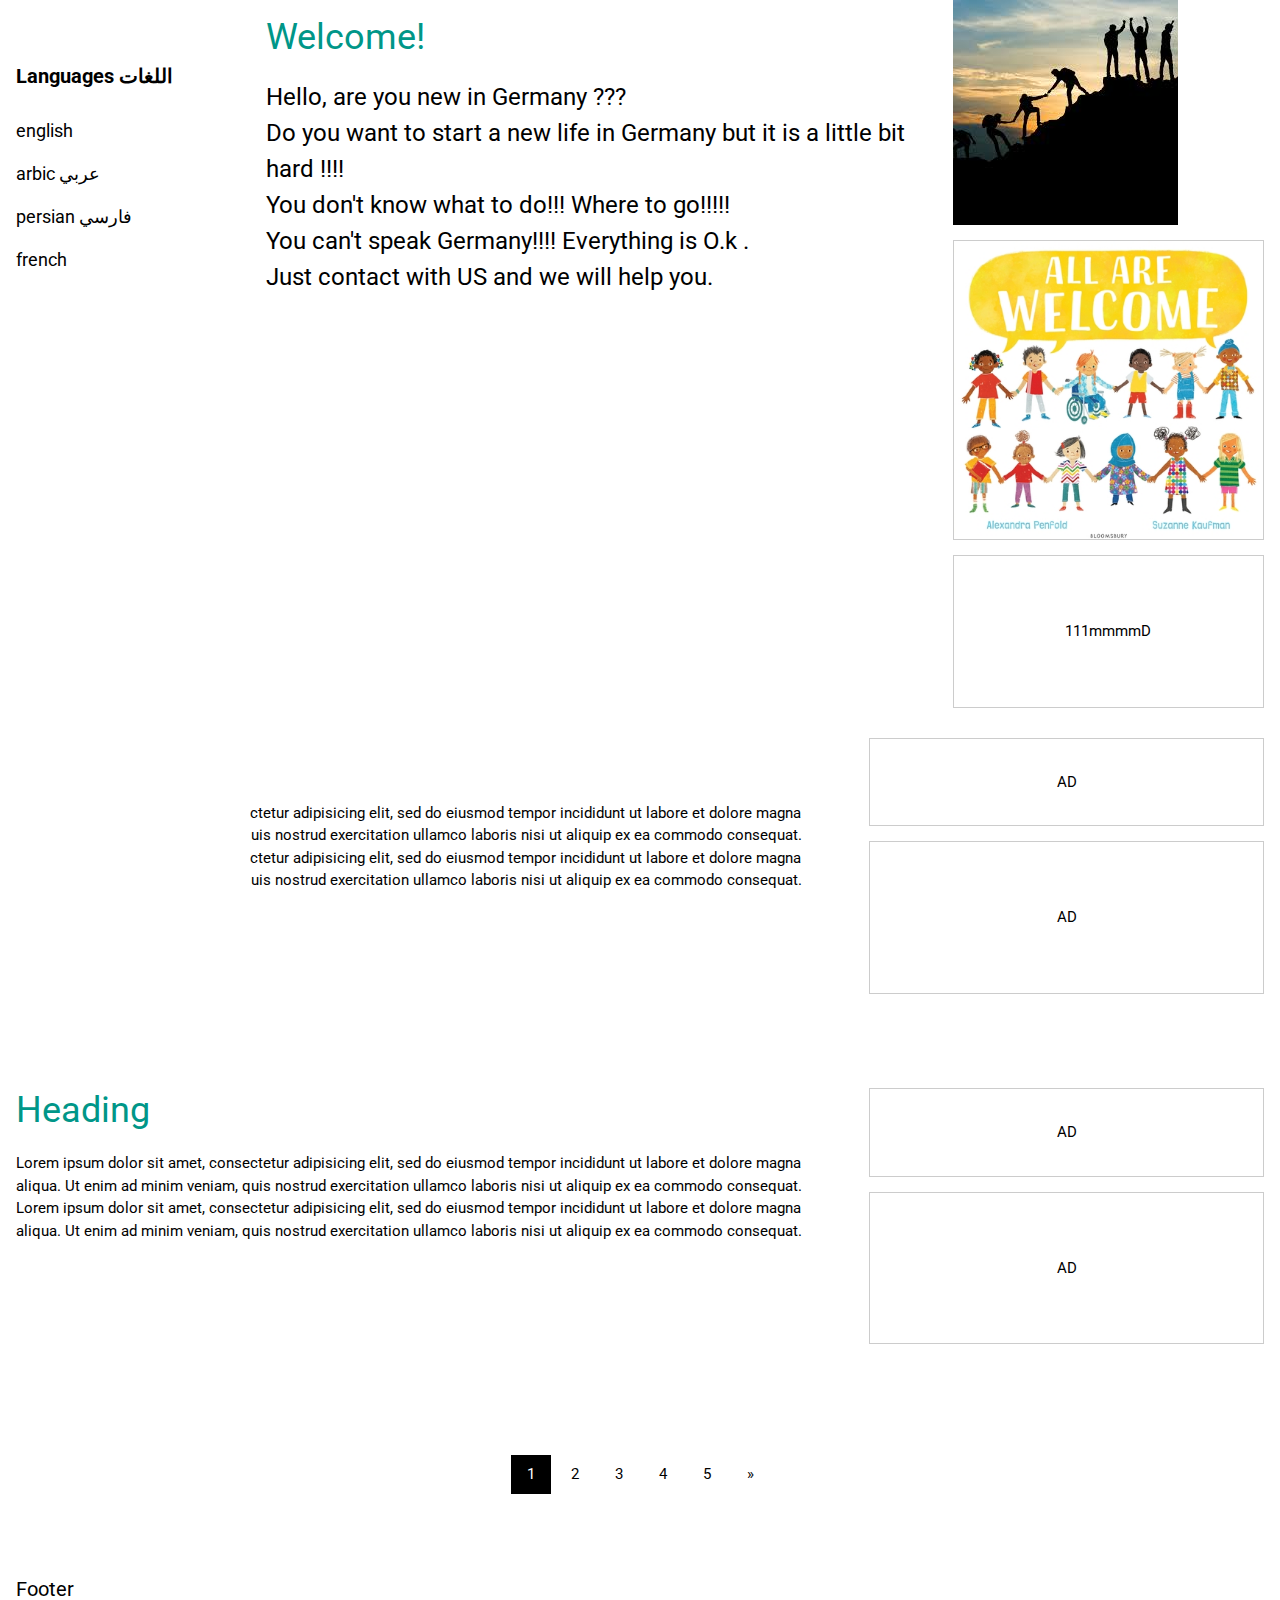
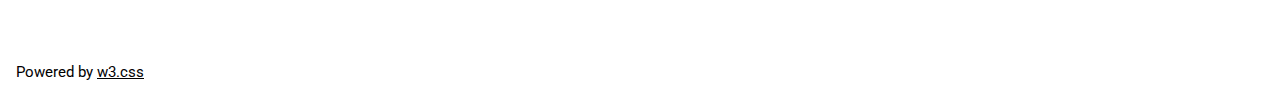
<file: index.html>
<!DOCTYPE html>
<html lang="en">
<title>my project</title>
<meta charset="UTF-8">
<meta name="viewport" content="width=device-width, initial-scale=1">
<link rel="stylesheet" href="https://www.w3schools.com/w3css/4/w3.css">
<link rel="stylesheet" href="https://www.w3schools.com/lib/w3-theme-black.css">
<link rel="stylesheet" href="https://fonts.googleapis.com/css?family=Roboto">
<link rel="stylesheet" href="https://cdnjs.cloudflare.com/ajax/libs/font-awesome/4.7.0/css/font-awesome.min.css">
<link rel="stylesheet" href="main.css">

<body>


<!-- Navbar -->

<!-- Sidebar -->
<nav class="w3-sidebar w3-bar-block w3-collapse w3-large w3-theme-l5 w3-animate-left" id="mySidebar">
  <a href="javascript:void(0)" onclick="w3_close()" class="w3-right w3-xlarge w3-padding-large w3-hover-black w3-hide-large" title="Close Menu">
    <i class="fa fa-remove"></i>
  </a>
  <h4 class="w3-bar-item"><b>Languages اللغات</b></h4>
  <a class="w3-bar-item w3-button w3-hover-black" href="#">english</a>
  <a class="w3-bar-item w3-button w3-hover-black" href="#">arbic عربي</a>
  <a class="w3-bar-item w3-button w3-hover-black" href="#">persian فارسي</a>
  <a class="w3-bar-item w3-button w3-hover-black" href="#">french</a>
</nav>

<!-- Overlay effect when opening sidebar on small screens -->
<div class="w3-overlay w3-hide-large" onclick="w3_close()" style="cursor:pointer" title="close side menu" id="myOverlay"></div>

<!-- Main content: shift it to the right by 250 pixels when the sidebar is visible -->
<div class="w3-main" style="margin-left:250px">

  <div 
    <div class="w3-twothird w3-container">
      <h1 class="w3-text-teal">Welcome!</h1>
      <p><h3>
       Hello,
        are you new in Germany ???<br> Do you want to start a new life in Germany but it is a little bit<br> hard !!!!<br>
        You don't know what to do!!! Where to go!!!!!<br>
        You can't speak Germany!!!!
        Everything is O.k .<br>
        Just contact with US and we will help you.<br></h3>
      </p>
    </div>
    <div class="w3-third w3-container"><img src="p2.jpeg">
      <p class="children w3-border w3-padding-large w3-padding-32 w3-center"></p>
      <p class="w3-border w3-padding-large w3-padding-64 w3-center">111mmmmD</p>
    </div>
  </div>

  <div class="w3-row">
    <div class="w3-twothird w3-container">
      <h1 class="w3-text-teal">Heading</h1>
      <p>Lorem ipsum dolor sit amet, consectetur adipisicing elit, sed do eiusmod tempor incididunt ut labore et dolore magna aliqua. Ut enim ad minim veniam, quis nostrud exercitation ullamco laboris nisi ut aliquip ex ea commodo consequat. Lorem ipsum
        dolor sit amet, consectetur adipisicing elit, sed do eiusmod tempor incididunt ut labore et dolore magna aliqua. Ut enim ad minim veniam, quis nostrud exercitation ullamco laboris nisi ut aliquip ex ea commodo consequat.</p>
    </div>
    <div class="w3-third w3-container">
      <p class="w3-border w3-padding-large w3-padding-32 w3-center">AD</p>
      <p class="w3-border w3-padding-large w3-padding-64 w3-center">AD</p>
    </div>
  </div>

  <div class="w3-row w3-padding-64">
    <div class="w3-twothird w3-container">
      <h1 class="w3-text-teal">Heading</h1>
      <p>Lorem ipsum dolor sit amet, consectetur adipisicing elit, sed do eiusmod tempor incididunt ut labore et dolore magna aliqua. Ut enim ad minim veniam, quis nostrud exercitation ullamco laboris nisi ut aliquip ex ea commodo consequat. Lorem ipsum
        dolor sit amet, consectetur adipisicing elit, sed do eiusmod tempor incididunt ut labore et dolore magna aliqua. Ut enim ad minim veniam, quis nostrud exercitation ullamco laboris nisi ut aliquip ex ea commodo consequat.</p>
    </div>
    <div class="w3-third w3-container">
      <p class="w3-border w3-padding-large w3-padding-32 w3-center">AD</p>
      <p class="w3-border w3-padding-large w3-padding-64 w3-center">AD</p>
    </div>
  </div>

  <!-- Pagination -->
  <div class="w3-center w3-padding-32">
    <div class="w3-bar">
      <a class="w3-button w3-black" href="#">1</a>
      <a class="w3-button w3-hover-black" href="#">2</a>
      <a class="w3-button w3-hover-black" href="#">3</a>
      <a class="w3-button w3-hover-black" href="#">4</a>
      <a class="w3-button w3-hover-black" href="#">5</a>
      <a class="w3-button w3-hover-black" href="#">»</a>
    </div>
  </div>

  <footer id="myFooter">
    <div class="w3-container w3-theme-l2 w3-padding-32">
      <h4>Footer</h4>
    </div>

    <div class="w3-container w3-theme-l1">
      <p>Powered by <a href="https://www.w3schools.com/w3css/default.asp" target="_blank">w3.css</a></p>
    </div>
  </footer>

<!-- END MAIN -->
</div>

<script>
// Get the Sidebar
var mySidebar = document.getElementById("mySidebar");

// Get the DIV with overlay effect
var overlayBg = document.getElementById("myOverlay");

// Toggle between showing and hiding the sidebar, and add overlay effect
function w3_open() {
  if (mySidebar.style.display === 'block') {
    mySidebar.style.display = 'none';
    overlayBg.style.display = "none";
  } else {
    mySidebar.style.display = 'block';
    overlayBg.style.display = "block";
  }
}

// Close the sidebar with the close button
function w3_close() {
  mySidebar.style.display = "none";
  overlayBg.style.display = "none";
}
</script>

</body>
</html>
</file>
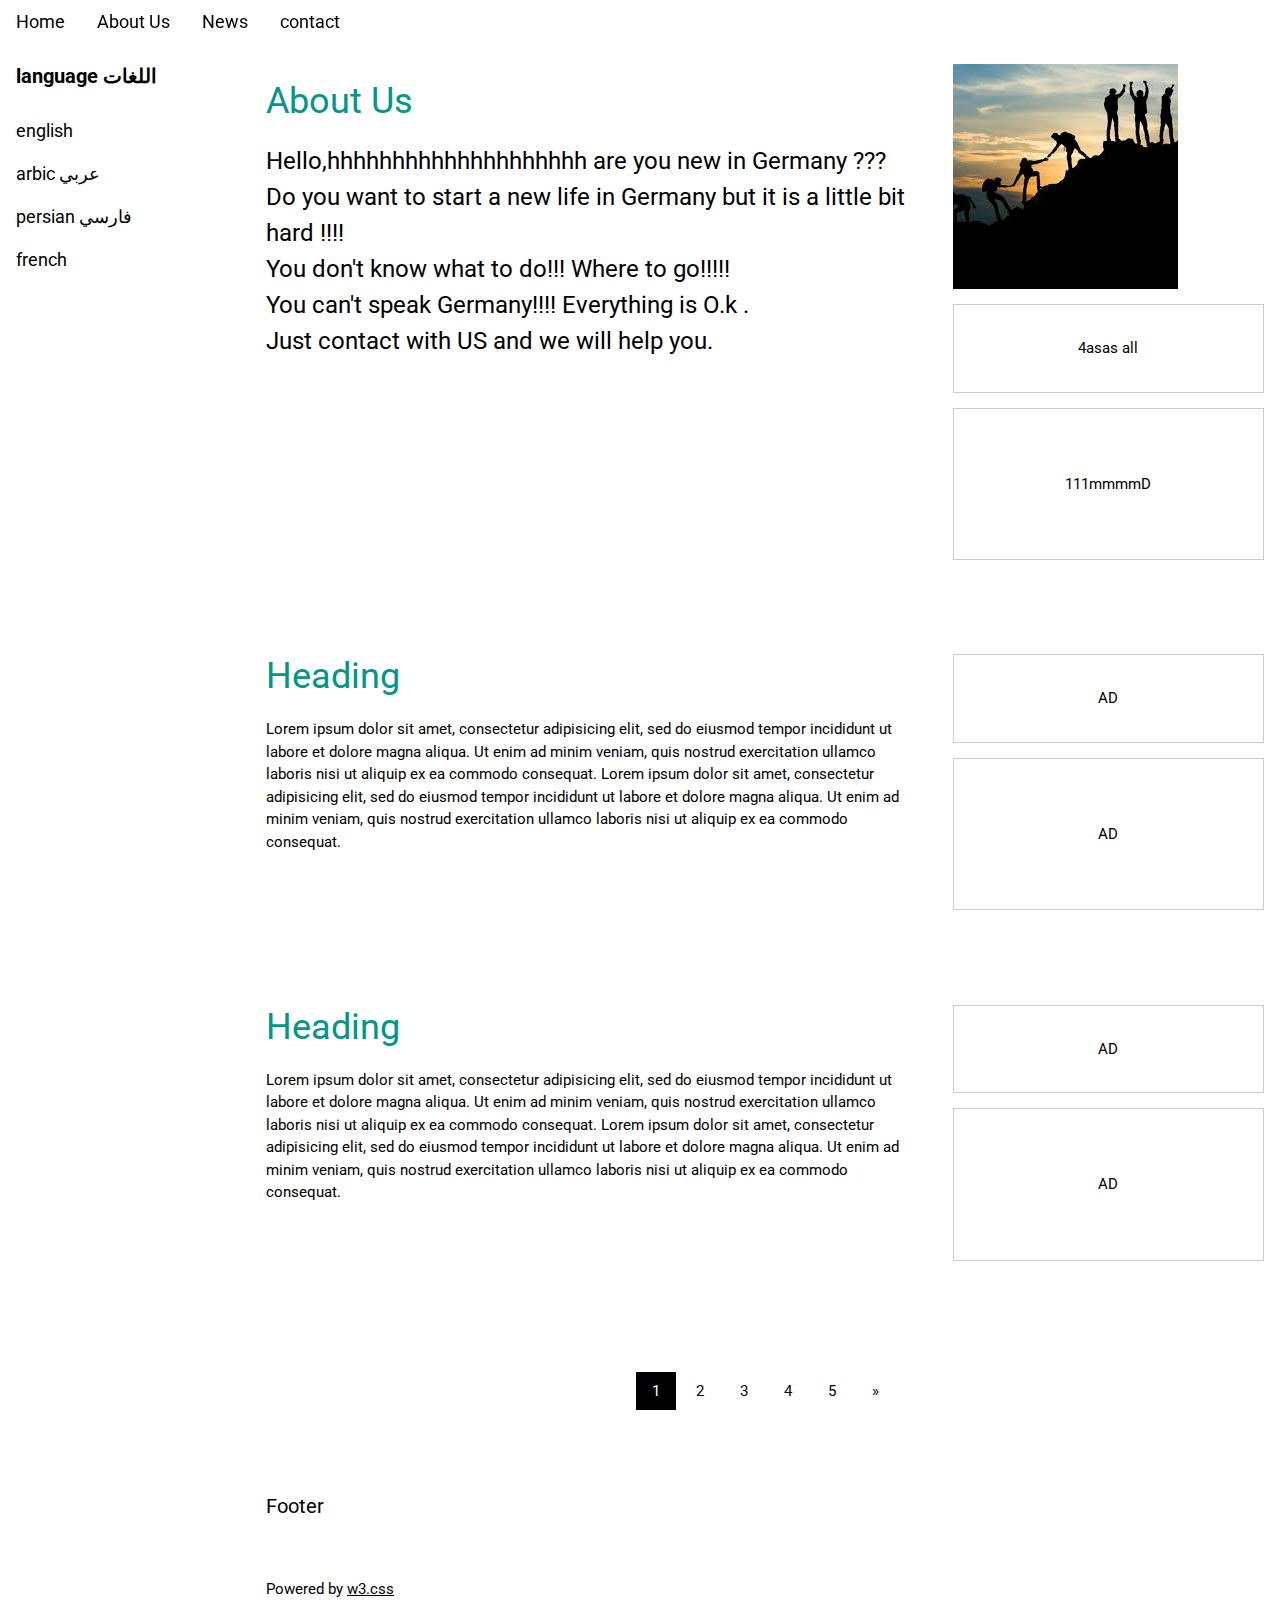
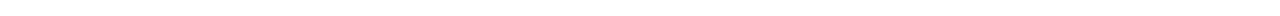
<file: about.html>
<!DOCTYPE html>
<html lang="en">
<title>my project</title>
<meta charset="UTF-8">
<meta name="viewport" content="width=device-width, initial-scale=1">
<link rel="stylesheet" href="https://www.w3schools.com/w3css/4/w3.css">
<link rel="stylesheet" href="https://www.w3schools.com/lib/w3-theme-black.css">
<link rel="stylesheet" href="https://fonts.googleapis.com/css?family=Roboto">
<link rel="stylesheet" href="https://cdnjs.cloudflare.com/ajax/libs/font-awesome/4.7.0/css/font-awesome.min.css">
<link rel="stylesheet" href="main.css">

<body>

<!-- Navbar -->
<div class="w3-top">
  <div class="w3-bar w3-theme w3-top w3-left-align w3-large">
    <a class="w3-bar-item w3-button w3-right w3-hide-large w3-hover-white w3-large w3-theme-l1" href="javascript:void(0)" onclick="w3_open()"><i class="fa fa-bars"></i></a>
    <a href="index.html" class="w3-bar-item w3-button w3-hide-small w3-hover-white">Home</a>
    <a href="about.html" class="w3-bar-item w3-button w3-hide-small w3-hover-white">About Us</a>
    <a href="news.html" class="w3-bar-item w3-button w3-hide-small w3-hover-white">News</a>
    <a href="contact.html" class="w3-bar-item w3-button w3-hide-small w3-hover-white">contact</a>
  </div>
</div>

<!-- Sidebar -->
<nav class="w3-sidebar w3-bar-block w3-collapse w3-large w3-theme-l5 w3-animate-left" id="mySidebar">
  <a href="javascript:void(0)" onclick="w3_close()" class="w3-right w3-xlarge w3-padding-large w3-hover-black w3-hide-large" title="Close Menu">
    <i class="fa fa-remove"></i>
  </a>
  <h4 class="w3-bar-item"><b>language اللغات</b></h4>
  <a class="w3-bar-item w3-button w3-hover-black" href="#">english</a>
  <a class="w3-bar-item w3-button w3-hover-black" href="#">arbic عربي</a>
  <a class="w3-bar-item w3-button w3-hover-black" href="#">persian فارسي</a>
  <a class="w3-bar-item w3-button w3-hover-black" href="#">french</a>
</nav>

<!-- Overlay effect when opening sidebar on small screens -->
<div class="w3-overlay w3-hide-large" onclick="w3_close()" style="cursor:pointer" title="close side menu" id="myOverlay"></div>

<!-- Main content: shift it to the right by 250 pixels when the sidebar is visible -->
<div class="w3-main" style="margin-left:250px">

  <div class="w3-row w3-padding-64">
    <div class="w3-twothird w3-container">
      <h1 class="w3-text-teal">About Us</h1>
      <p><h3>
       Hello,hhhhhhhhhhhhhhhhhhhh
        are you new in Germany ???<br> Do you want to start a new life in Germany but it is a little bit<br> hard !!!!<br>
        You don't know what to do!!! Where to go!!!!!<br>
        You can't speak Germany!!!!
        Everything is O.k .<br>
        Just contact with US and we will help you.<br></h3>
      </p>
    </div>
    <div class="w3-third w3-container"><img src="p2.jpeg">
      <p class="w3-border w3-padding-large w3-padding-32 w3-center"> 4asas all</p>
      <p class="w3-border w3-padding-large w3-padding-64 w3-center">111mmmmD</p>
    </div>
  </div>

  <div class="w3-row">
    <div class="w3-twothird w3-container">
      <h1 class="w3-text-teal">Heading</h1>
      <p>Lorem ipsum dolor sit amet, consectetur adipisicing elit, sed do eiusmod tempor incididunt ut labore et dolore magna aliqua. Ut enim ad minim veniam, quis nostrud exercitation ullamco laboris nisi ut aliquip ex ea commodo consequat. Lorem ipsum
        dolor sit amet, consectetur adipisicing elit, sed do eiusmod tempor incididunt ut labore et dolore magna aliqua. Ut enim ad minim veniam, quis nostrud exercitation ullamco laboris nisi ut aliquip ex ea commodo consequat.</p>
    </div>
    <div class="w3-third w3-container">
      <p class="w3-border w3-padding-large w3-padding-32 w3-center">AD</p>
      <p class="w3-border w3-padding-large w3-padding-64 w3-center">AD</p>
    </div>
  </div>

  <div class="w3-row w3-padding-64">
    <div class="w3-twothird w3-container">
      <h1 class="w3-text-teal">Heading</h1>
      <p>Lorem ipsum dolor sit amet, consectetur adipisicing elit, sed do eiusmod tempor incididunt ut labore et dolore magna aliqua. Ut enim ad minim veniam, quis nostrud exercitation ullamco laboris nisi ut aliquip ex ea commodo consequat. Lorem ipsum
        dolor sit amet, consectetur adipisicing elit, sed do eiusmod tempor incididunt ut labore et dolore magna aliqua. Ut enim ad minim veniam, quis nostrud exercitation ullamco laboris nisi ut aliquip ex ea commodo consequat.</p>
    </div>
    <div class="w3-third w3-container">
      <p class="w3-border w3-padding-large w3-padding-32 w3-center">AD</p>
      <p class="w3-border w3-padding-large w3-padding-64 w3-center">AD</p>
    </div>
  </div>

  <!-- Pagination -->
  <div class="w3-center w3-padding-32">
    <div class="w3-bar">
      <a class="w3-button w3-black" href="#">1</a>
      <a class="w3-button w3-hover-black" href="#">2</a>
      <a class="w3-button w3-hover-black" href="#">3</a>
      <a class="w3-button w3-hover-black" href="#">4</a>
      <a class="w3-button w3-hover-black" href="#">5</a>
      <a class="w3-button w3-hover-black" href="#">»</a>
    </div>
  </div>

  <footer id="myFooter">
    <div class="w3-container w3-theme-l2 w3-padding-32">
      <h4>Footer</h4>
    </div>

    <div class="w3-container w3-theme-l1">
      <p>Powered by <a href="https://www.w3schools.com/w3css/default.asp" target="_blank">w3.css</a></p>
    </div>
  </footer>

<!-- END MAIN -->
</div>

<script>
// Get the Sidebar
var mySidebar = document.getElementById("mySidebar");

// Get the DIV with overlay effect
var overlayBg = document.getElementById("myOverlay");

// Toggle between showing and hiding the sidebar, and add overlay effect
function w3_open() {
  if (mySidebar.style.display === 'block') {
    mySidebar.style.display = 'none';
    overlayBg.style.display = "none";
  } else {
    mySidebar.style.display = 'block';
    overlayBg.style.display = "block";
  }
}

// Close the sidebar with the close button
function w3_close() {
  mySidebar.style.display = "none";
  overlayBg.style.display = "none";
}
</script>

</body>
</html>
</file>
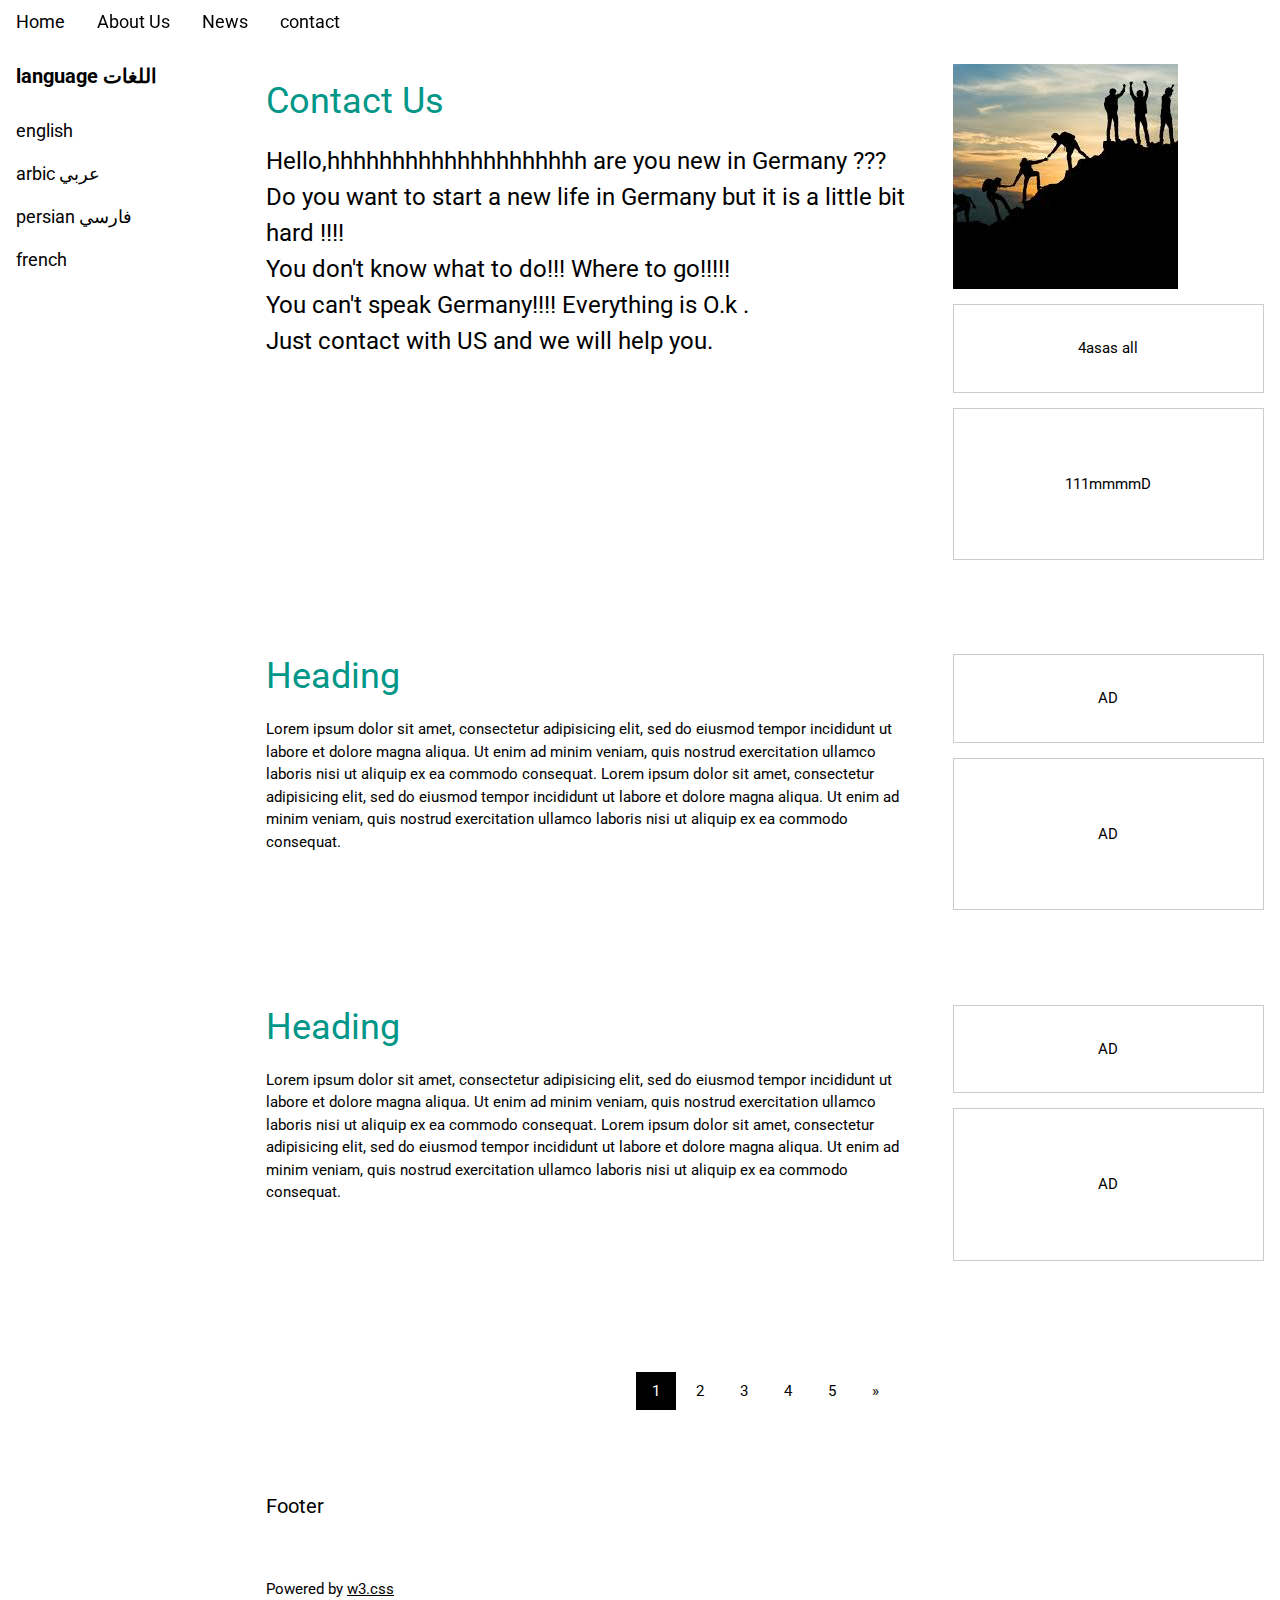
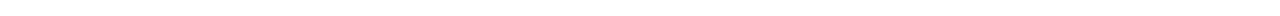
<file: contact.html>
<!DOCTYPE html>
<html lang="en">
<title>my project</title>
<meta charset="UTF-8">
<meta name="viewport" content="width=device-width, initial-scale=1">
<link rel="stylesheet" href="https://www.w3schools.com/w3css/4/w3.css">
<link rel="stylesheet" href="https://www.w3schools.com/lib/w3-theme-black.css">
<link rel="stylesheet" href="https://fonts.googleapis.com/css?family=Roboto">
<link rel="stylesheet" href="https://cdnjs.cloudflare.com/ajax/libs/font-awesome/4.7.0/css/font-awesome.min.css">
<link rel="stylesheet" href="main.css">

<body>

<!-- Navbar -->
<div class="w3-top">
  <div class="w3-bar w3-theme w3-top w3-left-align w3-large">
    <a class="w3-bar-item w3-button w3-right w3-hide-large w3-hover-white w3-large w3-theme-l1" href="javascript:void(0)" onclick="w3_open()"><i class="fa fa-bars"></i></a>
    <a href="index.html" class="w3-bar-item w3-button w3-hide-small w3-hover-white">Home</a>
    <a href="about.html" class="w3-bar-item w3-button w3-hide-small w3-hover-white">About Us</a>
    <a href="news.html" class="w3-bar-item w3-button w3-hide-small w3-hover-white">News</a>
    <a href="contact.html" class="w3-bar-item w3-button w3-hide-small w3-hover-white">contact</a>
  </div>
</div>

<!-- Sidebar -->
<nav class="w3-sidebar w3-bar-block w3-collapse w3-large w3-theme-l5 w3-animate-left" id="mySidebar">
  <a href="javascript:void(0)" onclick="w3_close()" class="w3-right w3-xlarge w3-padding-large w3-hover-black w3-hide-large" title="Close Menu">
    <i class="fa fa-remove"></i>
  </a>
  <h4 class="w3-bar-item"><b>language اللغات</b></h4>
  <a class="w3-bar-item w3-button w3-hover-black" href="#">english</a>
  <a class="w3-bar-item w3-button w3-hover-black" href="#">arbic عربي</a>
  <a class="w3-bar-item w3-button w3-hover-black" href="#">persian فارسي</a>
  <a class="w3-bar-item w3-button w3-hover-black" href="#">french</a>
</nav>

<!-- Overlay effect when opening sidebar on small screens -->
<div class="w3-overlay w3-hide-large" onclick="w3_close()" style="cursor:pointer" title="close side menu" id="myOverlay"></div>

<!-- Main content: shift it to the right by 250 pixels when the sidebar is visible -->
<div class="w3-main" style="margin-left:250px">

  <div class="w3-row w3-padding-64">
    <div class="w3-twothird w3-container">
      <h1 class="w3-text-teal">Contact Us</h1>
      <p><h3>
       Hello,hhhhhhhhhhhhhhhhhhhh
        are you new in Germany ???<br> Do you want to start a new life in Germany but it is a little bit<br> hard !!!!<br>
        You don't know what to do!!! Where to go!!!!!<br>
        You can't speak Germany!!!!
        Everything is O.k .<br>
        Just contact with US and we will help you.<br></h3>
      </p>
    </div>
    <div class="w3-third w3-container"><img src="p2.jpeg">
      <p class="w3-border w3-padding-large w3-padding-32 w3-center"> 4asas all</p>
      <p class="w3-border w3-padding-large w3-padding-64 w3-center">111mmmmD</p>
    </div>
  </div>

  <div class="w3-row">
    <div class="w3-twothird w3-container">
      <h1 class="w3-text-teal">Heading</h1>
      <p>Lorem ipsum dolor sit amet, consectetur adipisicing elit, sed do eiusmod tempor incididunt ut labore et dolore magna aliqua. Ut enim ad minim veniam, quis nostrud exercitation ullamco laboris nisi ut aliquip ex ea commodo consequat. Lorem ipsum
        dolor sit amet, consectetur adipisicing elit, sed do eiusmod tempor incididunt ut labore et dolore magna aliqua. Ut enim ad minim veniam, quis nostrud exercitation ullamco laboris nisi ut aliquip ex ea commodo consequat.</p>
    </div>
    <div class="w3-third w3-container">
      <p class="w3-border w3-padding-large w3-padding-32 w3-center">AD</p>
      <p class="w3-border w3-padding-large w3-padding-64 w3-center">AD</p>
    </div>
  </div>

  <div class="w3-row w3-padding-64">
    <div class="w3-twothird w3-container">
      <h1 class="w3-text-teal">Heading</h1>
      <p>Lorem ipsum dolor sit amet, consectetur adipisicing elit, sed do eiusmod tempor incididunt ut labore et dolore magna aliqua. Ut enim ad minim veniam, quis nostrud exercitation ullamco laboris nisi ut aliquip ex ea commodo consequat. Lorem ipsum
        dolor sit amet, consectetur adipisicing elit, sed do eiusmod tempor incididunt ut labore et dolore magna aliqua. Ut enim ad minim veniam, quis nostrud exercitation ullamco laboris nisi ut aliquip ex ea commodo consequat.</p>
    </div>
    <div class="w3-third w3-container">
      <p class="w3-border w3-padding-large w3-padding-32 w3-center">AD</p>
      <p class="w3-border w3-padding-large w3-padding-64 w3-center">AD</p>
    </div>
  </div>

  <!-- Pagination -->
  <div class="w3-center w3-padding-32">
    <div class="w3-bar">
      <a class="w3-button w3-black" href="#">1</a>
      <a class="w3-button w3-hover-black" href="#">2</a>
      <a class="w3-button w3-hover-black" href="#">3</a>
      <a class="w3-button w3-hover-black" href="#">4</a>
      <a class="w3-button w3-hover-black" href="#">5</a>
      <a class="w3-button w3-hover-black" href="#">»</a>
    </div>
  </div>

  <footer id="myFooter">
    <div class="w3-container w3-theme-l2 w3-padding-32">
      <h4>Footer</h4>
    </div>

    <div class="w3-container w3-theme-l1">
      <p>Powered by <a href="https://www.w3schools.com/w3css/default.asp" target="_blank">w3.css</a></p>
    </div>
  </footer>

<!-- END MAIN -->
</div>

<script>
// Get the Sidebar
var mySidebar = document.getElementById("mySidebar");

// Get the DIV with overlay effect
var overlayBg = document.getElementById("myOverlay");

// Toggle between showing and hiding the sidebar, and add overlay effect
function w3_open() {
  if (mySidebar.style.display === 'block') {
    mySidebar.style.display = 'none';
    overlayBg.style.display = "none";
  } else {
    mySidebar.style.display = 'block';
    overlayBg.style.display = "block";
  }
}

// Close the sidebar with the close button
function w3_close() {
  mySidebar.style.display = "none";
  overlayBg.style.display = "none";
}
</script>

</body>
</html>
</file>
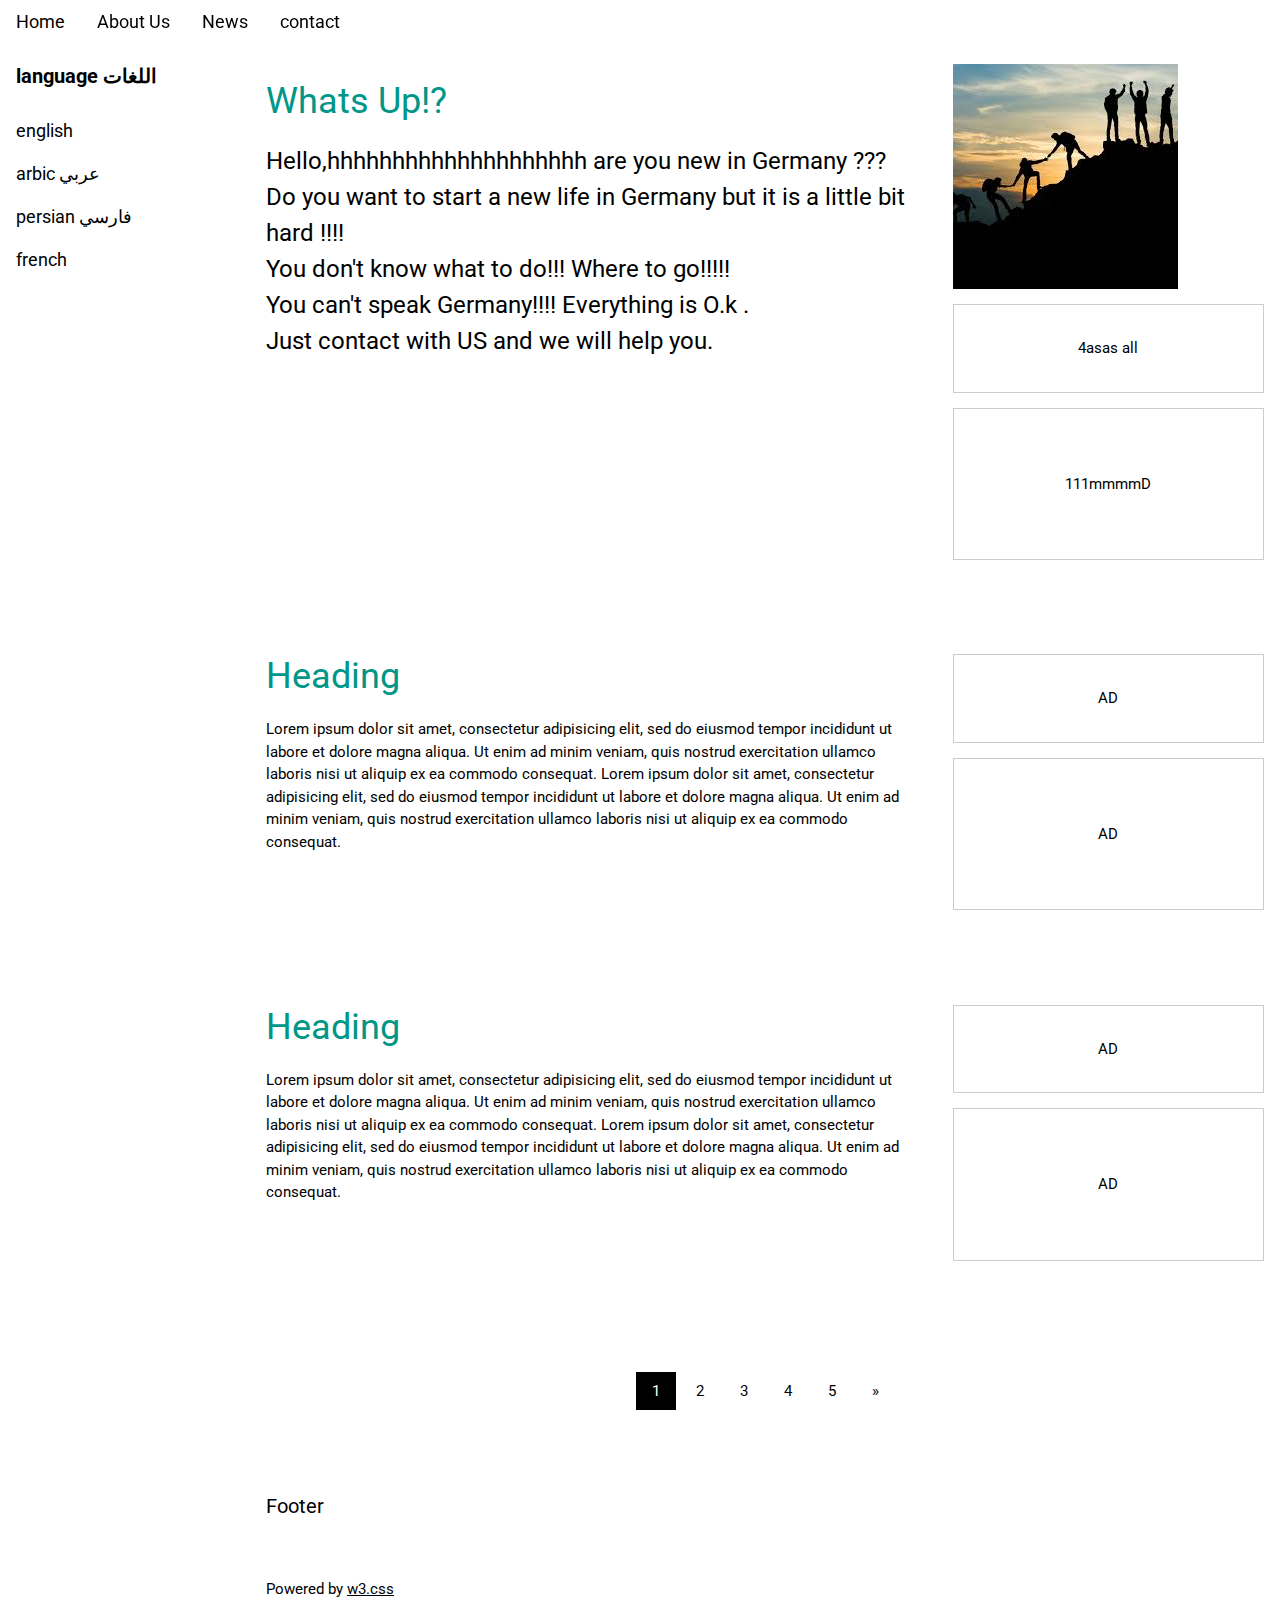
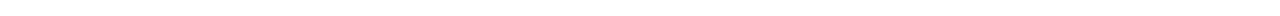
<file: news.html>
<!DOCTYPE html>
<html lang="en">
<title>my project</title>
<meta charset="UTF-8">
<meta name="viewport" content="width=device-width, initial-scale=1">
<link rel="stylesheet" href="https://www.w3schools.com/w3css/4/w3.css">
<link rel="stylesheet" href="https://www.w3schools.com/lib/w3-theme-black.css">
<link rel="stylesheet" href="https://fonts.googleapis.com/css?family=Roboto">
<link rel="stylesheet" href="https://cdnjs.cloudflare.com/ajax/libs/font-awesome/4.7.0/css/font-awesome.min.css">
<link rel="stylesheet" href="main.css">

<body>

<!-- Navbar -->
<div class="w3-top">
  <div class="w3-bar w3-theme w3-top w3-left-align w3-large">
    <a class="w3-bar-item w3-button w3-right w3-hide-large w3-hover-white w3-large w3-theme-l1" href="javascript:void(0)" onclick="w3_open()"><i class="fa fa-bars"></i></a>
    <a href="index.html" class="w3-bar-item w3-button w3-hide-small w3-hover-white">Home</a>
    <a href="about.html" class="w3-bar-item w3-button w3-hide-small w3-hover-white">About Us</a>
    <a href="news.html" class="w3-bar-item w3-button w3-hide-small w3-hover-white">News</a>
    <a href="contact.html" class="w3-bar-item w3-button w3-hide-small w3-hover-white">contact</a>
  </div>
</div>

<!-- Sidebar -->
<nav class="w3-sidebar w3-bar-block w3-collapse w3-large w3-theme-l5 w3-animate-left" id="mySidebar">
  <a href="javascript:void(0)" onclick="w3_close()" class="w3-right w3-xlarge w3-padding-large w3-hover-black w3-hide-large" title="Close Menu">
    <i class="fa fa-remove"></i>
  </a>
  <h4 class="w3-bar-item"><b>language اللغات</b></h4>
  <a class="w3-bar-item w3-button w3-hover-black" href="#">english</a>
  <a class="w3-bar-item w3-button w3-hover-black" href="#">arbic عربي</a>
  <a class="w3-bar-item w3-button w3-hover-black" href="#">persian فارسي</a>
  <a class="w3-bar-item w3-button w3-hover-black" href="#">french</a>
</nav>

<!-- Overlay effect when opening sidebar on small screens -->
<div class="w3-overlay w3-hide-large" onclick="w3_close()" style="cursor:pointer" title="close side menu" id="myOverlay"></div>

<!-- Main content: shift it to the right by 250 pixels when the sidebar is visible -->
<div class="w3-main" style="margin-left:250px">

  <div class="w3-row w3-padding-64">
    <div class="w3-twothird w3-container">
      <h1 class="w3-text-teal">Whats Up!?</h1>
      <p><h3>
       Hello,hhhhhhhhhhhhhhhhhhhh
        are you new in Germany ???<br> Do you want to start a new life in Germany but it is a little bit<br> hard !!!!<br>
        You don't know what to do!!! Where to go!!!!!<br>
        You can't speak Germany!!!!
        Everything is O.k .<br>
        Just contact with US and we will help you.<br></h3>
      </p>
    </div>
    <div class="w3-third w3-container"><img src="p2.jpeg">
      <p class="w3-border w3-padding-large w3-padding-32 w3-center"> 4asas all</p>
      <p class="w3-border w3-padding-large w3-padding-64 w3-center">111mmmmD</p>
    </div>
  </div>

  <div class="w3-row">
    <div class="w3-twothird w3-container">
      <h1 class="w3-text-teal">Heading</h1>
      <p>Lorem ipsum dolor sit amet, consectetur adipisicing elit, sed do eiusmod tempor incididunt ut labore et dolore magna aliqua. Ut enim ad minim veniam, quis nostrud exercitation ullamco laboris nisi ut aliquip ex ea commodo consequat. Lorem ipsum
        dolor sit amet, consectetur adipisicing elit, sed do eiusmod tempor incididunt ut labore et dolore magna aliqua. Ut enim ad minim veniam, quis nostrud exercitation ullamco laboris nisi ut aliquip ex ea commodo consequat.</p>
    </div>
    <div class="w3-third w3-container">
      <p class="w3-border w3-padding-large w3-padding-32 w3-center">AD</p>
      <p class="w3-border w3-padding-large w3-padding-64 w3-center">AD</p>
    </div>
  </div>

  <div class="w3-row w3-padding-64">
    <div class="w3-twothird w3-container">
      <h1 class="w3-text-teal">Heading</h1>
      <p>Lorem ipsum dolor sit amet, consectetur adipisicing elit, sed do eiusmod tempor incididunt ut labore et dolore magna aliqua. Ut enim ad minim veniam, quis nostrud exercitation ullamco laboris nisi ut aliquip ex ea commodo consequat. Lorem ipsum
        dolor sit amet, consectetur adipisicing elit, sed do eiusmod tempor incididunt ut labore et dolore magna aliqua. Ut enim ad minim veniam, quis nostrud exercitation ullamco laboris nisi ut aliquip ex ea commodo consequat.</p>
    </div>
    <div class="w3-third w3-container">
      <p class="w3-border w3-padding-large w3-padding-32 w3-center">AD</p>
      <p class="w3-border w3-padding-large w3-padding-64 w3-center">AD</p>
    </div>
  </div>

  <!-- Pagination -->
  <div class="w3-center w3-padding-32">
    <div class="w3-bar">
      <a class="w3-button w3-black" href="#">1</a>
      <a class="w3-button w3-hover-black" href="#">2</a>
      <a class="w3-button w3-hover-black" href="#">3</a>
      <a class="w3-button w3-hover-black" href="#">4</a>
      <a class="w3-button w3-hover-black" href="#">5</a>
      <a class="w3-button w3-hover-black" href="#">»</a>
    </div>
  </div>

  <footer id="myFooter">
    <div class="w3-container w3-theme-l2 w3-padding-32">
      <h4>Footer</h4>
    </div>

    <div class="w3-container w3-theme-l1">
      <p>Powered by <a href="https://www.w3schools.com/w3css/default.asp" target="_blank">w3.css</a></p>
    </div>
  </footer>

<!-- END MAIN -->
</div>

<script>
// Get the Sidebar
var mySidebar = document.getElementById("mySidebar");

// Get the DIV with overlay effect
var overlayBg = document.getElementById("myOverlay");

// Toggle between showing and hiding the sidebar, and add overlay effect
function w3_open() {
  if (mySidebar.style.display === 'block') {
    mySidebar.style.display = 'none';
    overlayBg.style.display = "none";
  } else {
    mySidebar.style.display = 'block';
    overlayBg.style.display = "block";
  }
}

// Close the sidebar with the close button
function w3_close() {
  mySidebar.style.display = "none";
  overlayBg.style.display = "none";
}
</script>

</body>
</html>
</file>
<file: main.css>
html,body,h1,h2,h3,h4,h5,h6 {font-family: "Roboto", sans-serif;}
.w3-sidebar {
  z-index: 3;
  width: 250px;
  top: 43px;
  bottom: 0;
  height: inherit;
}

.children {
  background-image: url(p3.jpg);
  background-size: 100%;
  background-repeat: no-repeat;
  height: 300px;
}
</file>
